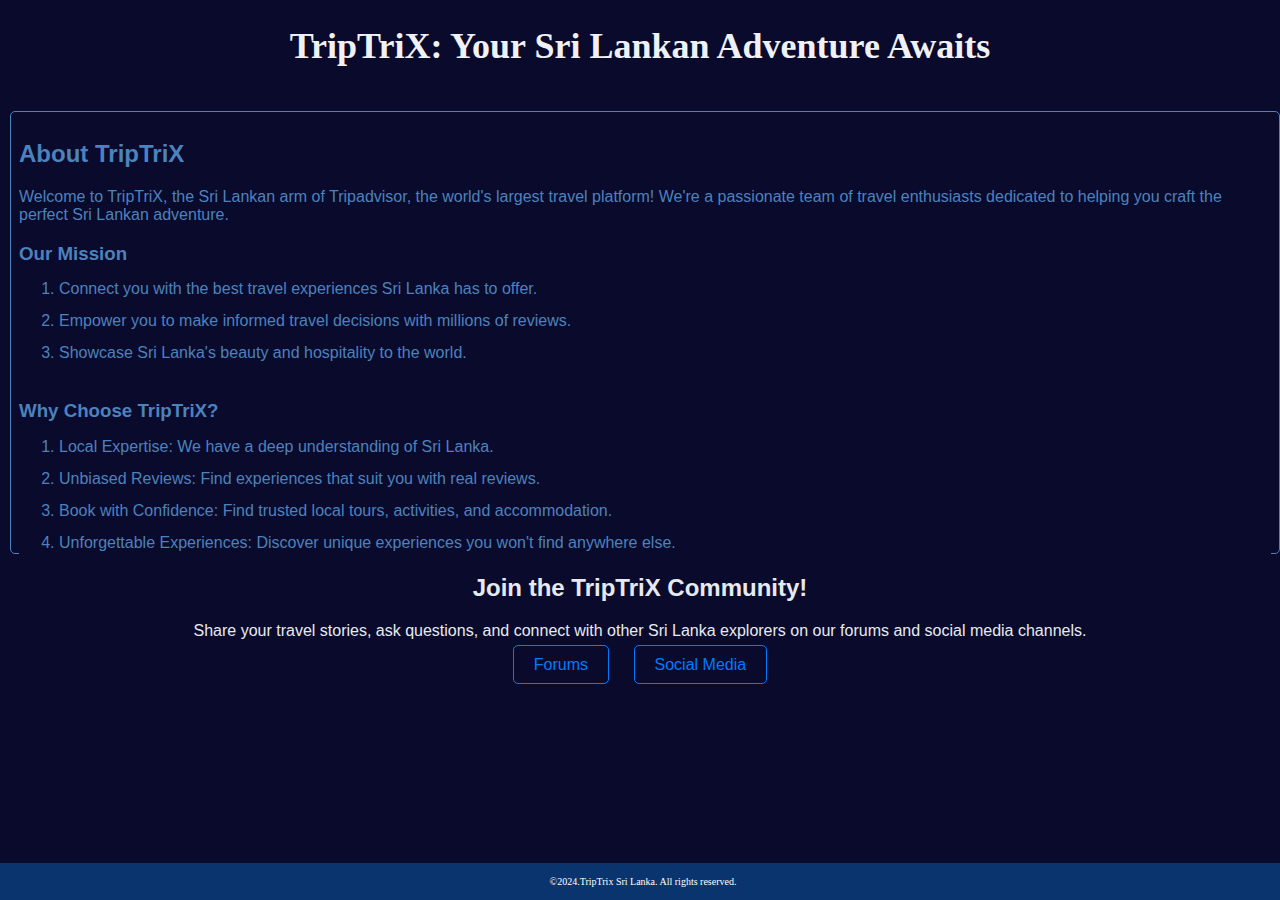
<file: about.html>
<!DOCTYPE html>
<html lang="en">
<head>
    <meta charset="UTF-8">
    <link rel="shortcut icon" type="x-icon" href="Worldwide Location.png">   
    <meta name="viewport" content="width=device-width, initial-scale=1.0">
    <title>About Us</title>
    <link rel="stylesheet" href="https://cdnjs.cloudflare.com/ajax/libs/font-awesome/6.5.2/css/all.min.css">
    <link rel="stylesheet" href="styles.css">
</head>
<body>
    <header>
        <div class="about">
      <h1>TripTriX: Your Sri Lankan Adventure Awaits</h1>
    </div></header>
    <main>
      <section class="about-us">
        <h2>About TripTriX</h2>
        <p>Welcome to TripTriX, the Sri Lankan arm of Tripadvisor, the world's largest travel platform! We're a passionate team of travel enthusiasts dedicated to helping you craft the perfect Sri Lankan adventure.</p>
        <h3>Our Mission</h3>
        <div class="about">
        <ol>
          <li>Connect you with the best travel experiences Sri Lanka has to offer.</li><br/>
          <li>Empower you to make informed travel decisions with millions of reviews.</li><br/>
          <li>Showcase Sri Lanka's beauty and hospitality to the world.</li>
        </ol>
        <br/><h3>Why Choose TripTriX?</h3>
        <ol>
          <li>Local Expertise: We have a deep understanding of Sri Lanka.</li><br/>
          <li>Unbiased Reviews: Find experiences that suit you with real reviews.</li><br/>
          <li>Book with Confidence: Find trusted local tours, activities, and accommodation.</li><br/>
          <li>Unforgettable Experiences: Discover unique experiences you won't find anywhere else.</li><br/>
         
        </ol></div>
      </section>
      <section class="join-us">
         <h2>Join the TripTriX Community!</h2>
        <p>Share your travel stories, ask questions, and connect with other Sri Lanka explorers on our forums and social media channels.</p>
        <a href="#">Forums</a>
        <a href="#">Social Media</a>
      </section>
    </main>
  <footer>
    <p>&copy;2024.TripTrix Sri Lanka. All rights reserved.</p>
</footer>
</body>
</html>
</file>
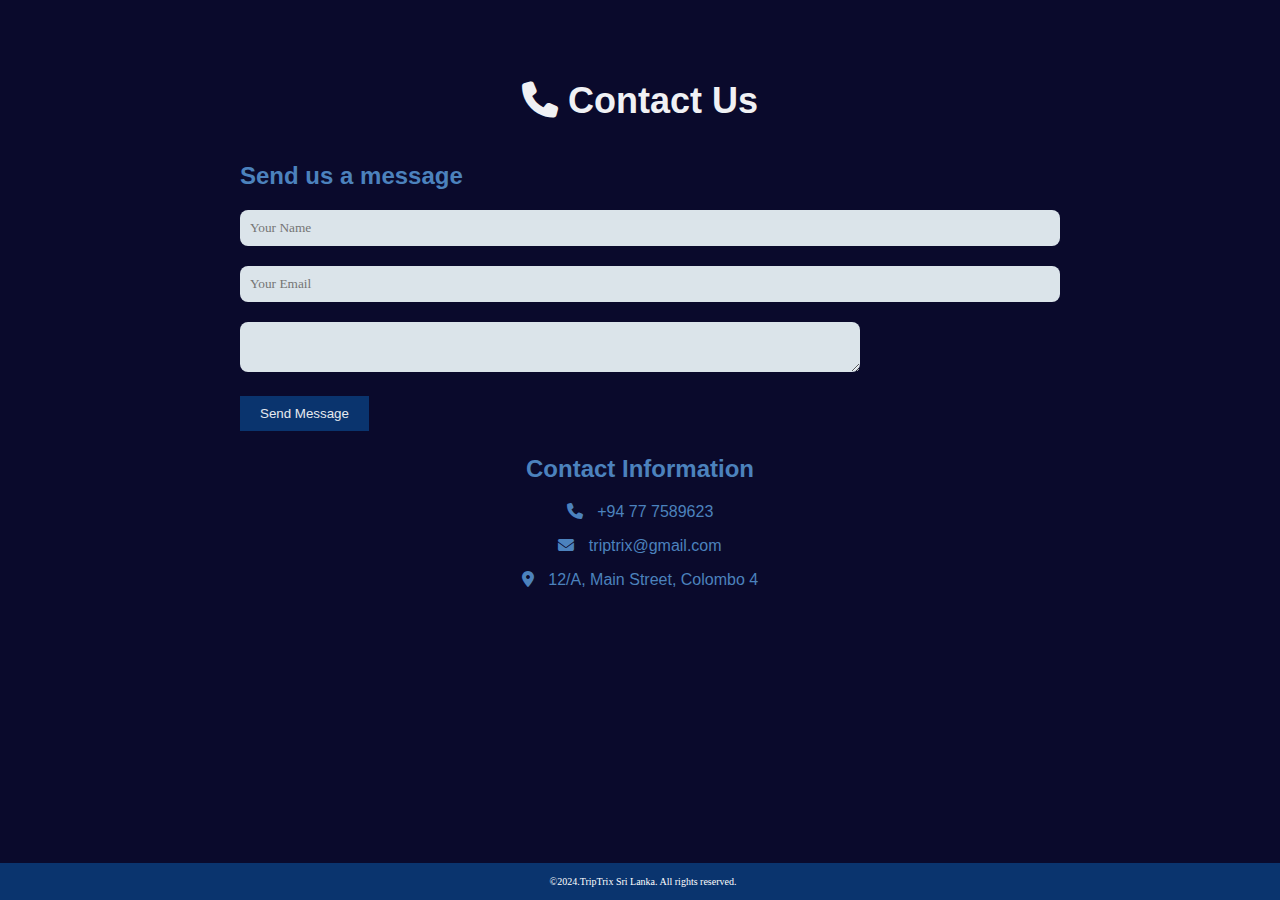
<file: contact.html>
<!DOCTYPE html>
<html lang="en">

<head>
    <meta charset="UTF-8">
    <link rel="shortcut icon" type="x-icon" href="Worldwide Location.png">
    <meta name="viewport" content="width=device-width, initial-scale=1.0">
    <title>Contact</title>
    <link rel="stylesheet" href="https://cdnjs.cloudflare.com/ajax/libs/font-awesome/6.5.2/css/all.min.css">
    <link rel="stylesheet" href="styles.css">
</head>

<body>
    <script>

        function myFunction() {

            alert("Message sent successfuly!");
        }
    </script>
    <section class="contact">
        <div class="container-1">
            <h2><i class="fas fa-phone"></i> Contact Us</h2>
            <div class="contact-wrapper">
                <div class="contact-form">
                    <h3>Send us a message</h3>
                    <form>
                        <div class="form-group">
                            <input type="text" name="name" placeholder="Your Name">
                        </div>
                        <div class="form-group">
                            <input type="email" name="email" placeholder="Your Email">
                        </div>
                        <div class="form-group">
                            <textarea placeholder="Your message">  </textarea>
                        </div>
                        <button type="submit" onclick="myFunction()">Send Message</button>

                    </form>
                </div>
                <div class="contact-info">
                    <h3>Contact Information</h3>
                    <p><i class="fas fa-phone"></i> +94 77 7589623</p>
                    <p><i class="fas fa-envelope"></i> triptrix@gmail.com</p>
                    <p><i class="fas fa-map-marker-alt"></i> 12/A, Main Street, Colombo 4 </p>
                </div>
            </div>
        </div>
    </section>
    <footer>
        <p>&copy;2024.TripTrix Sri Lanka. All rights reserved.</p>
    </footer>
</body>

</html>
</file>
<file: styles.css>
body {
  font-family: sans-serif;
  margin: 0;
  padding: 0;
  background-color: #0a0a2c;
  width: 100%;
}

header {

  padding: 0px;


}

nav {
  width: 100%;
  display: flex;
  align-items: center;
  justify-content: space-between;
}

ul {
  list-style-type: none;
  margin: 2;
  padding: 50;
  overflow: hidden;
  background-color: #0a346e;
  position: fixed;
  width: 100%;

}

li {

  float: left;

}

li a {
  display: block;
  color: rgb(238, 243, 249);
  text-align: center;
  padding: 15px 50px;
  text-decoration: none;
}

/* Change the link color to #111 (black) on hover */
li a:hover {
  background-color: #4c82bd;
}

.active {
  background-color: #7ec2ef;
}

img {

  width: 5%;
  height: auto;
  display: block;
  margin-left: 600px;
  margin-right: 600px;


}

.responsive {
  width: 20%;
  height: auto;
}

.content {
  color: antiquewhite;
  max-width: 90%;
  margin-left: 5%;
}

.content div h1 {
  max-width: 1000px;
  font-size: 40px;
  font-weight: 300;
  line-height: 45px;
  margin-bottom: 25px;
  margin-top: 2%;
}

.content div p {
  max-width: 1000px;
  font-size: 18px;
  font-weight: 300;

}

.content div form {
  display: flex;
  align-items: center;
  background: rgb(237, 227, 227);
  border-radius: 10px;
  padding: 8px;
  margin-top: 40px;
  width: 30%;

}

.content div form input {
  border: 0;
  outline: 0;
  width: 70%;
  font-size: 15px;
  padding-left: 10px;
  background: rgb(237, 227, 227);
  margin-right: 10px;


}

.content form .btn {
  color: #e6eaef;
  font-size: 15px;
  padding: 10px 30px;
  background-color: #0a346e;
  border-radius: 10px;
}

.content div p a {
  margin-top: 2%;
  padding-top: 0px;
  text-align: right;
  justify-content: right;
  margin-left: 1200px;
  position: absolute;
  line-height: 45px;
  color: #4c82bd;

}
.content a:hover{
  color: white;
}

footer {
  background-color: #0a346e;
  text-align: center;
  font-size: 10px;
  font-family: 'Times New Roman', Times, serif;
  padding: 3px;
  color: white;
  position: fixed;
  bottom: 0;
  left: 0;
  width: 100%;

}

.contact {
  min-height: 100%;
  background-color: #0a0a2c;
  padding: 50px;
  text-align: center;
}

.container-1 {
  max-width: 800px;
  margin: 0 auto;
}

.container-1 h2 {
  font-size: 36px;
  margin-bottom: 40px;
  color: #f0f1f4;

}

.contact wrapper {
  display: grid;
  grid-template-columns: repeat(2, 1fr);
  grid-gap: 30px;
}

.contact-form {
  text-align: left;

}

.contact-form h3 {
  font-size: 24px;
  margin-bottom: 20px;
  color: #4c82bd;

}

.form-group {
  margin-bottom: 20px;
}

input,
textarea {
  width: 75%;
  padding: 10px;
  border-radius: 8px;
  border: none;
  background-color: #dbe4ea;
  color: #0a0a2c
}


input:focus,
textarea:focus {
  outline: none;
  box-shadow: 0 0 8px;
}

button {
  display: inline-block;
  padding: 10px 20px;
  background-color: #0a346e;
  color: #e6eaef;
  border: none;
  cursor: pointer;
  transition: 0.3s ease;


}

button:hover {
  background-color: #4c82bd;
}

.contact-info {
  text-align: center;
  color: #4c82bd;
}

.contact-info h3 {
  font-size: 24px;
  margin-bottom: 20px;

}

.contact-info p {
  margin-bottom: 10px;

}

.contact-info i {
  margin-right: 10px;
}

.cafe h2 {
  font-size: 36px;
  margin-bottom: 40px;
  color: #f0f1f4;
  text-align: center;

}



.box {
  display: flex;
  justify-content: center;
  background: rgb(117, 173, 233);
  opacity: 0.9;
  width: 28%;
  height: 530px;
  float: left;
  padding: 0px 40px;
  border-radius: 25px;
  box-sizing: border-box;
  margin: 30px;
  margin-right: 40px;
  margin-left: 40px;

}

.box img {
  width: 15%;
  height: 200px;
  position: fixed;
  margin-top: 75px;
  border: #0a0a2c solid;
  border-radius: 30px;

}

.box h2 {
  text-align: left;
  color: #0a0a2c;
  margin-top: 2px;
  position: absolute;
  font-size: 27px;
  font-family: Georgia, 'Times New Roman', Times, serif;

}

.box p {
  text-align: center;
  color: #111111;
  position: absolute;
  padding: 25px;
  font-size: 18px;
}

.box table,
th,
td {
  border-collapse: collapse;
  width: 80%;
  height: 45px;
  text-align: left;
  margin-top: 300px;
  padding: 3px;
  font-size: 15px;


}

.box tr {

  border-bottom: 3px solid #0a0a2c;
}

.things h2 {
  font-size: 36px;
  margin-bottom: 40px;
  color: #f0f1f4;
  text-align: center;

}

.box1 {
  display: flex;
  justify-content: center;
  background: rgb(117, 173, 233);
  opacity: 0.9;
  width: 28%;
  height: 530px;
  float: left;
  padding: 0px 40px;
  border-radius: 25px;
  box-sizing: border-box;
  margin: 30px;
  margin-right: 40px;
  margin-left: 40px;

}

.box1 img {
  width: 15%;
  height: 200px;
  position: fixed;
  margin-top: 75px;
  border: #0a0a2c solid;
  border-radius: 30px;

}

.box1 h2 {
  text-align: left;
  color: #0a0a2c;
  margin-top: 2px;
  position: absolute;
  font-size: 27px;
  font-family: Georgia, 'Times New Roman', Times, serif;

}

.box1 h3 {
  text-align: center;
  color: #111111;
  position: absolute;
  padding: 25px;
  font-size: 18px;
}

.box1 p {
  text-align: justify;
  color: #111111;
  position: absolute;
  padding: 25px;
  font-size: 18px;
  margin-top: 280px;
  max-width: 25%;
  font-style: italic;
  font-family: 'Segoe UI', Tahoma, Geneva, Verdana, sans-serif;
}

.box1 .btn {
  width: 120px;
  height: 45px;
  display: inline-block;
  padding: 10px 10px;
  background-color: #0a346e;
  border-radius: 10px;
  color: #e6eaef;
  font-size: 14px;
  border: none;
  cursor: pointer;
  margin-top: 460px;


}

.hotels h2 {
  font-size: 36px;
  margin-bottom: 40px;
  color: #f0f1f4;
  text-align: center;

}

.grid {
  display: grid;
  grid-template-columns: repeat(6, 1fr);
  grid-gap: 30px;
  margin-left: 30px;
  margin-right: 30px;
  margin-bottom: 10px;
  margin-top: 1px;
  align-items: center;

}

input {
  outline: none;
  border: none;
  width: 100%;
  padding: 10px;
  font-family: serif;
  margin-left: 0px;

}

select {
  border-radius: 10px;
  padding: 10px;
  background-color: #f0f1f4;
  color: #828384;
  font-family: serif;
  font-size: 14px;
  margin-right: 0px;
}

.book {
  padding: 10px 0;
  background: #0a346e;
}

h1 {
  font-family: serif;
}

.book h1 {
  font-size: 28px;
  color: #e6eaef;
  text-align: center;
  margin-top: 4px;
}

.book input {
  padding: 10px;


}

.book input:nth-last-child(1) {
  background-color: #4c82bd;
  color: #f0f1f4;

}

.book input submit {
  margin-left: 50px;

}

.box2 {
  display: flex;
  justify-content: center;
  background: rgb(117, 173, 233);
  opacity: 0.9;
  width: 28%;
  height: 400px;
  float: left;
  padding: 0px 20px;
  border-radius: 25px;
  box-sizing: border-box;
  margin: 30px;
  margin-right: 40px;
  margin-left: 40px;

}

.box2 img {
  width: 150px;
  height: 120px;
  position: fixed;
  margin-top: 258px;
  border: #0a0a2c solid;
  margin-right: 500px;
  margin-left: 380px;
  border-radius: 10px;
}

.box2 h2 {
  text-align: left;
  color: #0a0a2c;
  margin-top: 2px;
  position: absolute;
  font-size: 27px;
  font-family: Georgia, 'Times New Roman', Times, serif;

}



.box2 ol li {

  list-style-type: decimal;
  margin-top: 28px;
  font-weight: 10px;
  font-family: 'Segoe UI', Tahoma, Geneva, Verdana, sans-serif;
  text-align: justify;
  color: #111111;
  font-size: 18px;
  font-style: italic;
  line-height: 10px;


}



.box2 .btn {
  width: 300px;
  height: 45px;
  padding: 10px 10px;
  background-color: #0a346e;
  border-radius: 10px;
  color: #e6eaef;
  font-size: 14px;
  border: none;
  cursor: pointer;
  margin-top: 340px;


}

.btn:hover {
  background-color: #226c9d;

}

.about h1 {
  min-height: 100%;
  background-color: #0a0a2c;
  padding: 20px;
  text-align: center;
  font-size: 36px;
  margin-top: 5px;
  color: #f0f1f4;
}

.about-us {
  border: 1px solid #4c82bd;
  padding: 8px;
  border-radius: 5px;
  color: #4c82bd;
  margin-left: 10px;
  max-height: 425px;
}

.join-us {

  text-align: center;
  color: #e6eaef;
  margin-bottom: 10px;
  margin-top: 5px;
}

.about {
  background-color: #0a0a2c;

}

.about ol {
  line-height: 200%;

}

.about ol li {

  color: none;
  text-decoration: none;
  float: inline-start;
  list-style-type: decimal;
  margin-top: 1px;
  font-weight: 10px;
  position: absolute;
  font-size: 16px;
  line-height: 10px;

}

.join-us a {
  color: #007bff;
  text-decoration: none;
  margin: 10px;
  padding: 10px 20px;
  border: 1px solid #007bff;
  border-radius: 5px;
  animation-name: example;
  animation-duration: 4s;
}

a:hover {
  background-color: #007bff;
  color: white;
}


@keyframes example {
  0%   {background-color: #007bff;}
  25%  {background-color: rgb(123, 160, 230);}
  50%  {background-color: rgb(77, 193, 239);}
  100% {background-color: rgb(177, 106, 232);}
}
</file>
